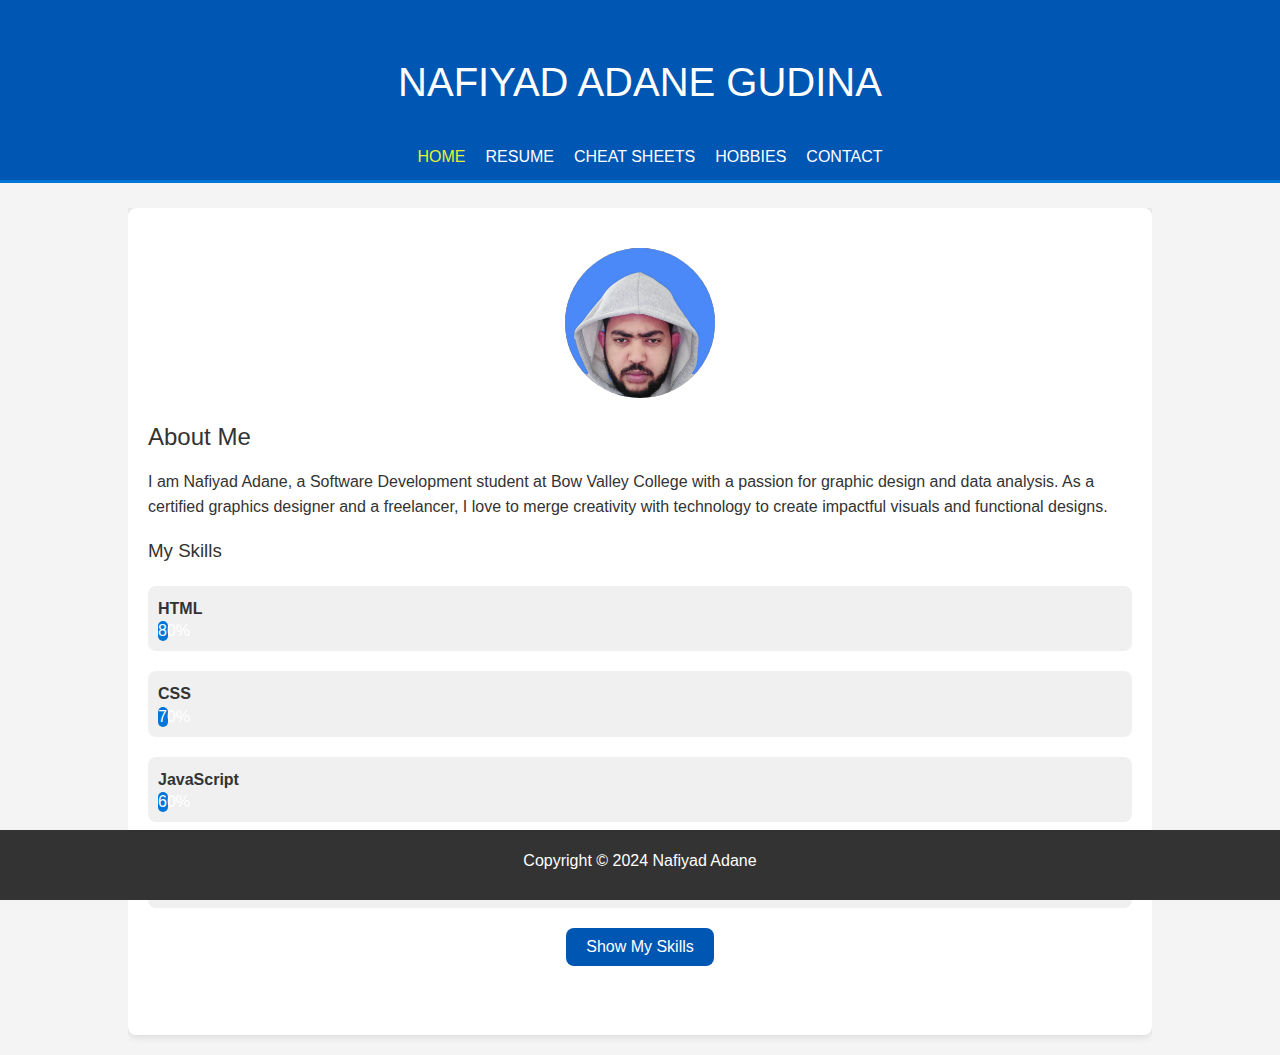
<file: index.html>
<!DOCTYPE html>
<html lang="en">
<head>
    <meta charset="UTF-8">
    <meta name="viewport" content="width=device-width, initial-scale=1.0">
    <title>Nafiyad Adane - Home</title>
    <link rel="stylesheet" href="CSS/styles.css">
</head>
<body>
    <header>
        <div class="container">
            <h1><center>NAFIYAD ADANE GUDINA</center></h1>
            <nav>
                <ul>
                    <li><a href="index.html" class="active">Home</a></li>
                    <li><a href="resume.html">Resume</a></li>
                    <li><a href="cheatsheet.html">Cheat Sheets</a></li>
                    <li><a href="hobbies.html" >Hobbies</a></li>
                    <li><a href="contact.html">Contact</a></li>
                </ul>
            </nav>
        </div>
    </header>
    <div class="container">
        <section>
            <img src="img/photo_2024-04-22_19-57-52.jpg" alt="Nafiyad Adane" class="profile-pic">
            <h2>About Me</h2>
            <p>I am Nafiyad Adane, a Software Development student at Bow Valley College with a passion for graphic design and data analysis. As a certified graphics designer and a freelancer, I love to merge creativity with technology to create impactful visuals and functional designs.</p>
            
            <h3>My Skills</h3>
            <div class="skill">
                <div class="skill-name">HTML</div>
                <div class="skill-bar" style="width: 0%;" data-skill-value="80%">80%</div>
            </div>
            <div class="skill">
                <div class="skill-name">CSS</div>
                <div class="skill-bar" style="width: 0%;" data-skill-value="70%">70%</div>
            </div>
            <div class="skill">
                <div class="skill-name">JavaScript</div>
                <div class="skill-bar" style="width: 0%;" data-skill-value="60%">60%</div>
            </div>
            <div class="skill">
                <div class="skill-name">Graphic Design</div>
                <div class="skill-bar" style="width: 0%;" data-skill-value="85%">85%</div>
            </div>
            
            <button class="interactive-btn" onclick="animateSkills()">Show My Skills</button>
        </section>
    </div>
    <footer>
        <div class="container">
            <p>Copyright © 2024 Nafiyad Adane</p>
        </div>
    </footer>
    <script src="JS/myskills.js"></script>
</body>
</html>
</file>
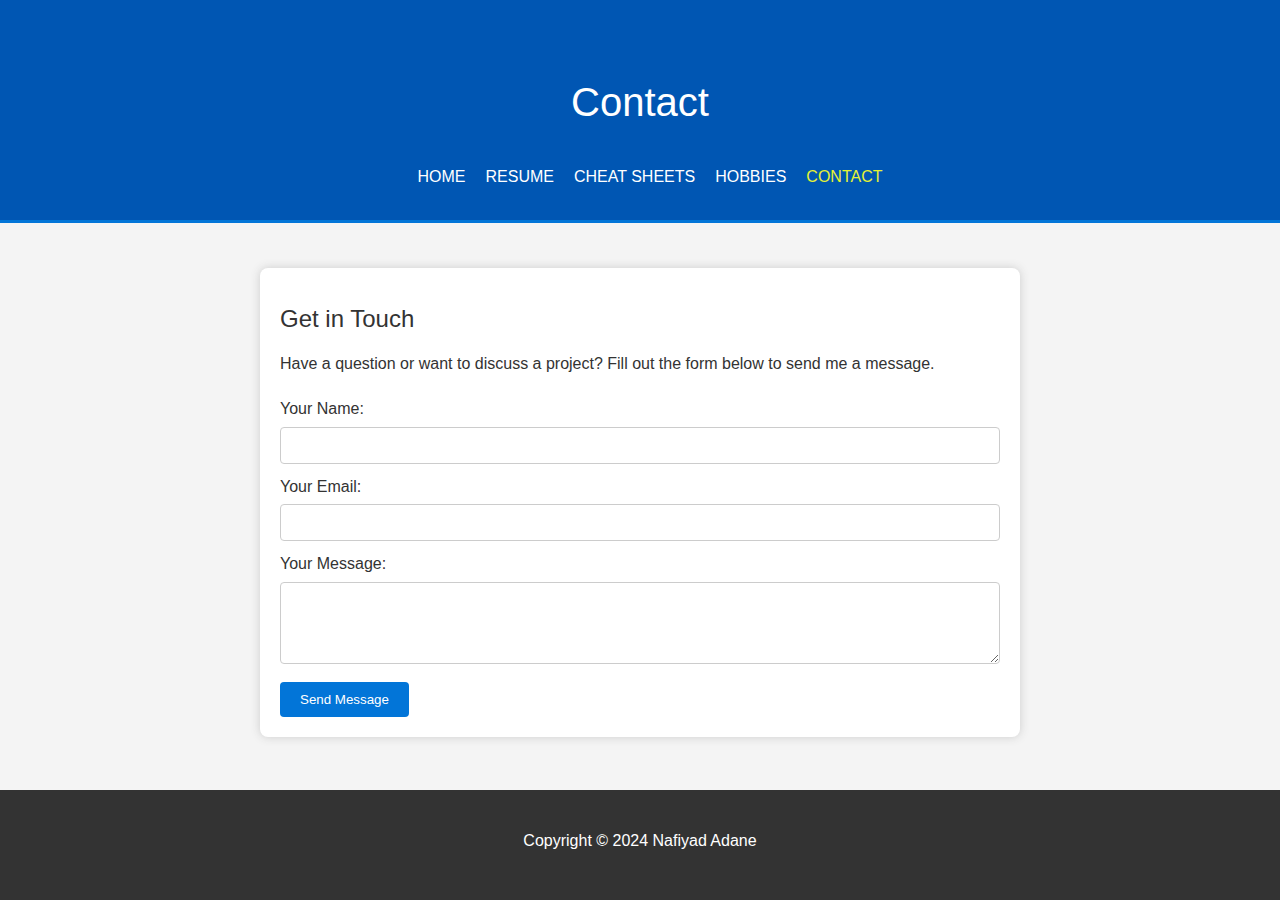
<file: contact.html>
<!DOCTYPE html>
<html lang="en">
<head>
    <meta charset="UTF-8">
    <meta name="viewport" content="width=device-width, initial-scale=1.0">
    <title>Contact Nafiyad Adane</title>
    <link rel="stylesheet" href="CSS/styles.css">
    <link rel="stylesheet" href="CSS/contact.css">
</head>
<body>
    <header>
        <div class="container">
            <h1><center>Contact</center></h1>
            <nav>
                <ul>
                    <li><a href="index.html">Home</a></li>
                    <li><a href="resume.html">Resume</a></li>
                    <li><a href="cheatsheet.html">Cheat Sheets</a></li>
                    <li><a href="hobbies.html">Hobbies</a></li>
                    <li><a href="contact.html" class="active">Contact</a></li>
                </ul>
            </nav>
        </div>
    </header>
    <div class="container">
        <section>
            <h2>Get in Touch</h2>
            <p>Have a question or want to discuss a project? Fill out the form below to send me a message.</p>
            <form id="contactForm">
                <label for="name">Your Name:</label>
                <input type="text" id="name" required>
                
                <label for="email">Your Email:</label>
                <input type="email" id="email" required>
                
                <label for="message">Your Message:</label>
                <textarea id="message" rows="4" required></textarea>
                
                <button type="submit" id="submitBtn">Send Message</button>
            </form>
            <div id="successMessage" class="hidden">Message sent successfully!</div>
        </section>
    </div>
    <footer>
        <div class="container">
            <p>Copyright © 2024 Nafiyad Adane</p>
        </div>
    </footer>
    <script src="JS/script.js"></script>
</body>
</html>
</file>
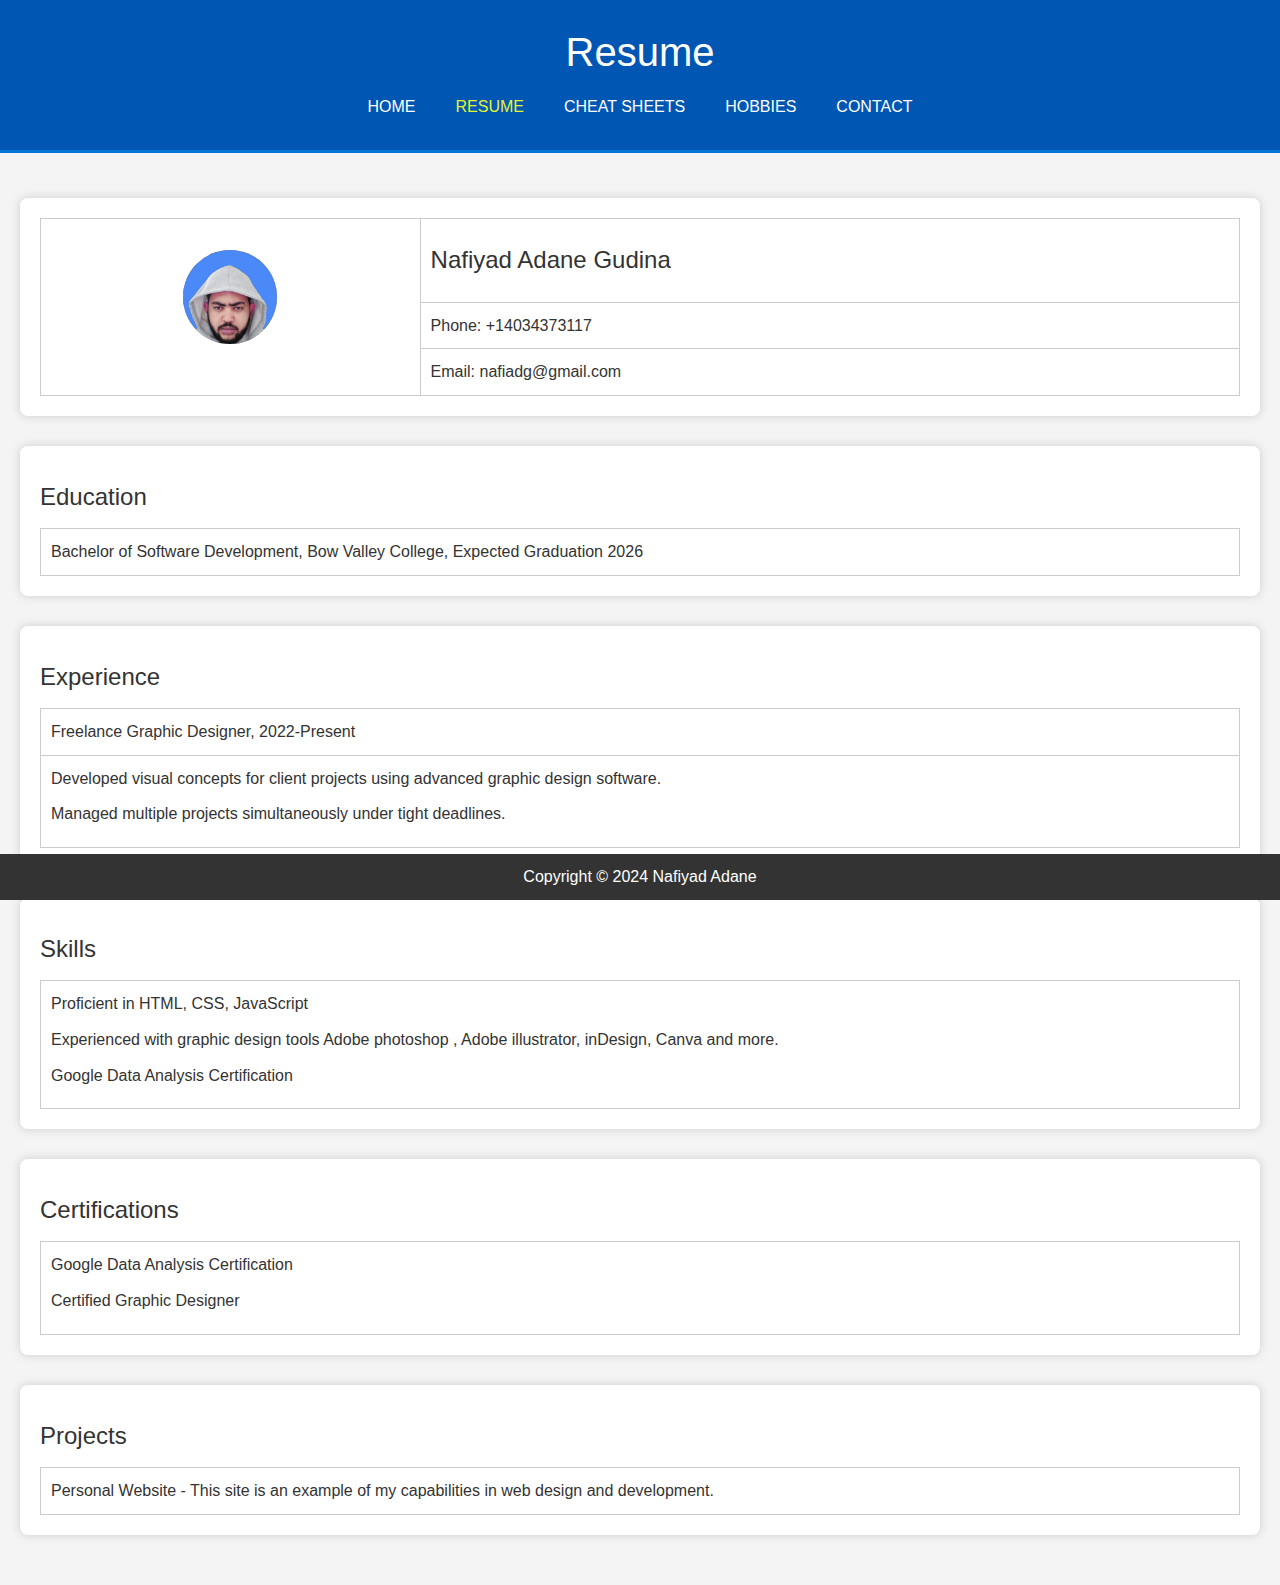
<file: resume.html>
<!DOCTYPE html>
<html lang="en">
<head>
    <meta charset="UTF-8">
    <meta name="viewport" content="width=device-width, initial-scale=1.0">
    <title>Nafiyad Adane - Resume</title>
    <link rel="stylesheet" href="CSS/styles.css">
    <link rel="stylesheet" href="CSS/resume.css">
</head>
<body>
    <header>
        <div class="container">
            <h1><center> Resume</center></h1>
            <nav>
                <ul>
                    <li><a href="index.html">Home</a></li>
                    <li><a href="resume.html" class="active">Resume</a></li>
                    <li><a href="cheatsheet.html">Cheat Sheets</a></li>
                    <li><a href="hobbies.html">Hobbies</a></li>
                    <li><a href="contact.html">Contact</a></li>
                </ul>
            </nav>
        </div>
    </header>
    
    <div class="resume-container">
        <section class="details">
            <table>
                <tr>
                    <td rowspan="4"><img src="img/photo_2024-04-22_19-57-52.jpg" alt="Nafiyad Adane Gudina" class="profile-img"></td>
                    <td><h2>Nafiyad Adane Gudina</h2></td>
                </tr>
                <tr>
                    <td>Phone: +14034373117</td>
                </tr>
                <tr>
                    <td>Email: nafiadg@gmail.com</td>
                </tr>
            </table>
        </section>

        <section>
            <h2>Education</h2>
            <table>
                <tr>
                    <td>Bachelor of Software Development, Bow Valley College, Expected Graduation 2026</td>
                </tr>
            </table>
        </section>
        <section>
            <h2>Experience</h2>
            <table>
                <tr>
                    <td>Freelance Graphic Designer, 2022-Present</td>
                </tr>
                <tr>
                    <td>
                        <ul>
                            <li>Developed visual concepts for client projects using advanced graphic design software.</li>
                            <li>Managed multiple projects simultaneously under tight deadlines.</li>
                        </ul>
                    </td>
                </tr>
            </table>
        </section>
        <section>
            <h2>Skills</h2>
            <table>
                <tr>
                    <td>
                        <ul>
                            <li>Proficient in HTML, CSS, JavaScript</li>
                            <li>Experienced with graphic design tools Adobe photoshop , Adobe illustrator, inDesign, Canva and more. </li>
                            <li>Google Data Analysis Certification</li>
                        </ul>
                    </td>
                </tr>
            </table>
        </section>
        <section>
            <h2>Certifications</h2>
            <table>
                <tr>
                    <td>
                        <ul>
                            <li>Google Data Analysis Certification</li>
                            <li>Certified Graphic Designer</li>
                        </ul>
                    </td>
                </tr>
            </table>
        </section>
        <section>
            <h2>Projects</h2>
            <table>
                <tr>
                    <td>Personal Website - This site is an example of my capabilities in web design and development.</td>
                </tr>
            </table>
        </section>
    </div>
    <footer>
        <div class="container">
            <p>Copyright © 2024 Nafiyad Adane</p>
        </div>
    </footer>
</body>
</html>
</file>
<file: CSS/contact.css>
/* Container styles */
.container {
    max-width: 800px;
    margin: 0 auto;
    padding: 20px;
}

/* Form styles */
form {
    margin-top: 20px;
}

label {
    display: block;
    margin-bottom: 5px;
}

input[type="text"],
input[type="email"],
textarea {
    width: 100%;
    padding: 10px;
    margin-bottom: 10px;
    border: 1px solid #ccc;
    border-radius: 4px;
}

button[type="submit"] {
    background-color: #0275d8;
    color: white;
    padding: 10px 20px;
    border: none;
    border-radius: 4px;
    cursor: pointer;
}

#successMessage {
    display: none;
    margin-top: 10px;
    padding: 10px;
    background-color: #DFF0D8;
    color: #3C763D;
    border: 1px solid #D6E9C6;
    border-radius: 4px;
}
</file>
<file: CSS/resume.css>
body {
    font-family: Arial, sans-serif;
    margin: 0;
    padding: 0;
    background-color: #f4f4f4;
}

.container {
    width: 80%;
    margin: 0 auto;
}

header {
    background-color:  #0056b3;
    color: #fff;
    padding: 20px 0;
}

header h1 {
    margin: 0;
}

nav ul {
    list-style-type: none;
    margin: 0;
    padding: 0;
}

nav ul li {
    display: inline;
    margin-right: 20px;
}

nav ul li a {
    text-decoration: none;
    color: #fff;
}

.resume-container {
    padding: 20px;
}

.resume-container section {
    margin-bottom: 30px;
}

.resume-container h2 {
    color: #333;
}

.resume-container table {
    width: 100%;
    border-collapse: collapse;
}

.resume-container table td {
    padding: 10px;
    border: 1px solid #ccc;
}

.resume-container ul {
    list-style-type: none;
    padding-left: 0;
}

.resume-container ul li {
    margin-bottom: 10px;
}

footer {
    background-color: #333;
    color: #fff;
    padding: 10px 0;
    text-align: center;
}

footer p {
    margin: 0;
}


.profile-img {
    width: 100px;  
    height: 100px;  
    border-radius: 50%;  
    border: 3px solid #fff;  
    display: block;
    margin: 0 auto;  
    margin-bottom: 20px;  
}
</file>
<file: CSS/styles.css>
/* Basic Reset */
* {
    box-sizing: border-box;
    margin: 0;
    padding: 0;
}

body {
    font-family: 'Segoe UI', Tahoma, Geneva, Verdana, sans-serif;
    line-height: 1.6;
    color: #333;
    background: #f4f4f4;
}

.container {
    width: 80%;
    margin: auto;
    overflow: hidden;
}

header {
    background-color: #0056b3;
    color: #ffffff;
    padding-top: 30px;
    min-height: 70px;
    border-bottom: #0275d8 3px solid;
    margin-bottom: 2%;
}

header a {
    color: #ffffff;
    text-decoration: none;
    text-transform: uppercase;
    font-size: 16px;
}

nav {
    display: flex;
    justify-content: center;
    padding: 10px 0;
}

nav ul {
    list-style: none;
    display: flex; 
    flex-wrap: wrap; 
}

nav ul li {
    display: inline;
    margin-left: 20px;
}

nav ul li a.active {
    color: #e5f234;
}

section {
    padding: 20px;
    background: #ffffff;
    margin-bottom: 20px;
    border-radius: 8px;
    box-shadow: 0 0 10px #cccccc;
}

footer {
    position: fixed;
    bottom: 0;
    left: 0;
    width: 100%;
    text-align: center;
    padding: 10px 0;
    background-color: #333333;
    color: #ffffff;
    margin-top: 100px; 
}

h1, h2, h3, h4, h5, h6 {
    margin-top: 0.5em;
    margin-bottom: 0.5em;
    font-weight: 300;
}

h1 {
    font-size: 2.5em;
}

p {
    margin-top: 0.5em;
    margin-bottom: 1em;
}

.profile-pic {
    width: 150px;
    height: 150px;
    border-radius: 50%;
    overflow: hidden;
    margin: 20px auto;
    display: block;
}

.skill {
    margin: 20px 0;
    padding: 10px;
    background: #f0f0f0;
    border-radius: 8px;
}

.skill-name {
    font-weight: bold;
}

.skill-bar {
    background: #0275d8;
    height: 20px;
    border-radius: 8px;
    color: white;
    text-align: right;
    padding-right: 10px;
    line-height: 20px;
    transition: width 2s;
}

.interactive-btn {
    display: block;
    margin: 20px auto;
    padding: 10px 20px;
    font-size: 16px;
    background: #0056b3;
    color: white;
    border: none;
    border-radius: 8px;
    cursor: pointer;
    margin-bottom: 5%;
}

/* Responsive Styles */

@media (max-width: 768px) {
    .container {
        width: 90%;
    }

    header {
        padding-top: 20px;
        min-height: 60px;
        margin-bottom: 1%;
    }

    header a {
        font-size: 14px;
    }

    nav ul li {
        margin-left: 10px;
    }

    section {
        padding: 10px;
        margin-bottom: 10px;
    }

    footer {
        margin-top: 50px;
    }

    h1 {
        font-size: 2em;
    }

    .profile-pic {
        width: 120px;
        height: 120px;
        margin: 10px auto;
    }

    .skill {
        margin: 10px 0;
        padding: 5px;
    }

    .skill-bar {
        height: 10px;
        line-height: 10px;
    }

    .interactive-btn {
        margin: 10px auto;
        padding: 5px 10px;
        font-size: 14px;
        margin-bottom: 3%;
    }
}
</file>
